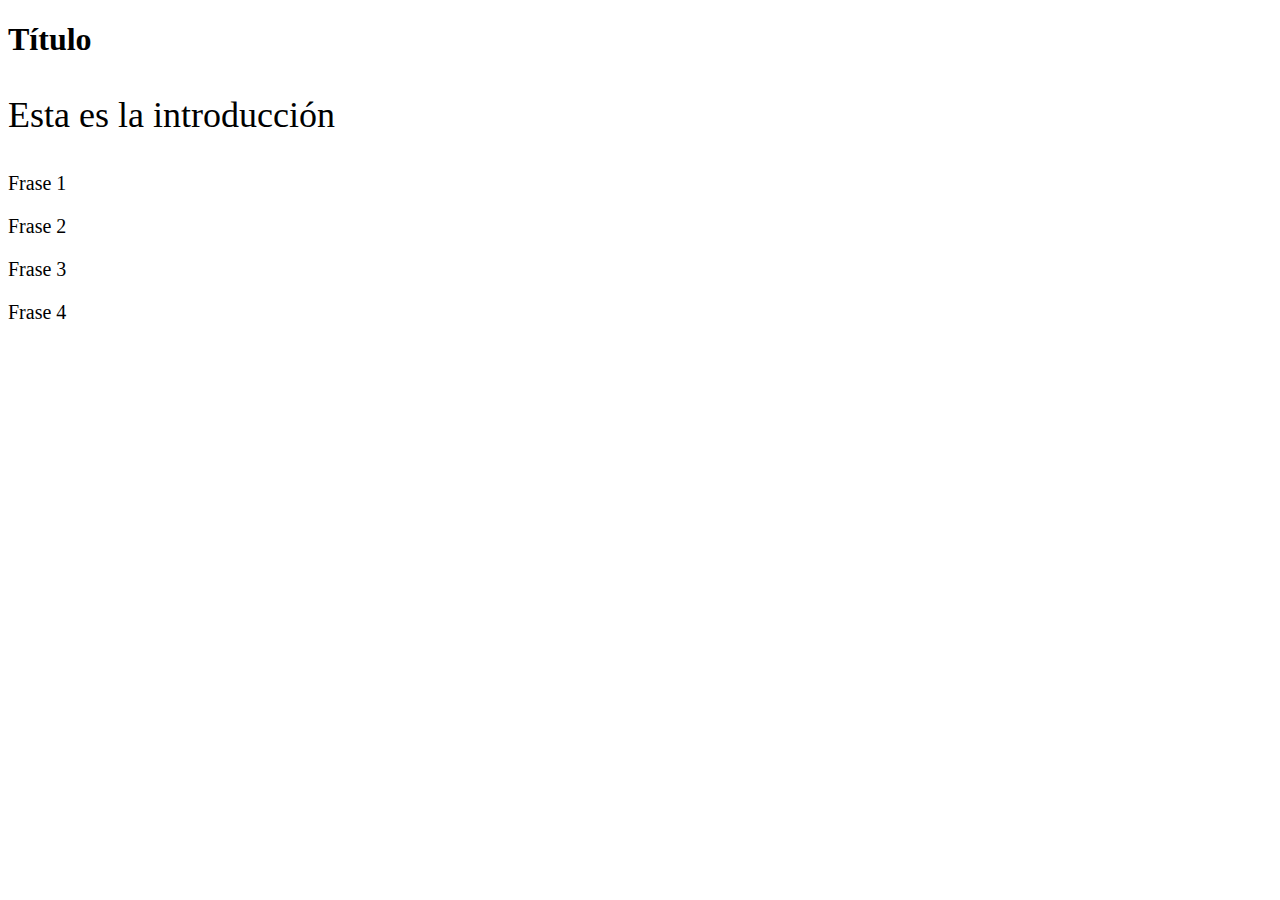
<file: cap3 parte 1.html>
<!DOCTYPE html> 
<html lang="es"> 
<head> 
 <title>Este texto es el título del documento</title> 
 <meta charset="utf-8"> 
 <link rel="stylesheet" href="cap3.css"> 
</head> 
<body> 
 <main> 
    <header>
        <h1>Título</h1> 
        <p>Esta es la introducción</p> 
    </header>
 <section> 
    <p>Frase 1</p> 
    <p>Frase 2</p> 
    <p>Frase 3</p> 
    <p>Frase 4</p> 

 </section> 
 </main> 
</body> 
</html>
</file>
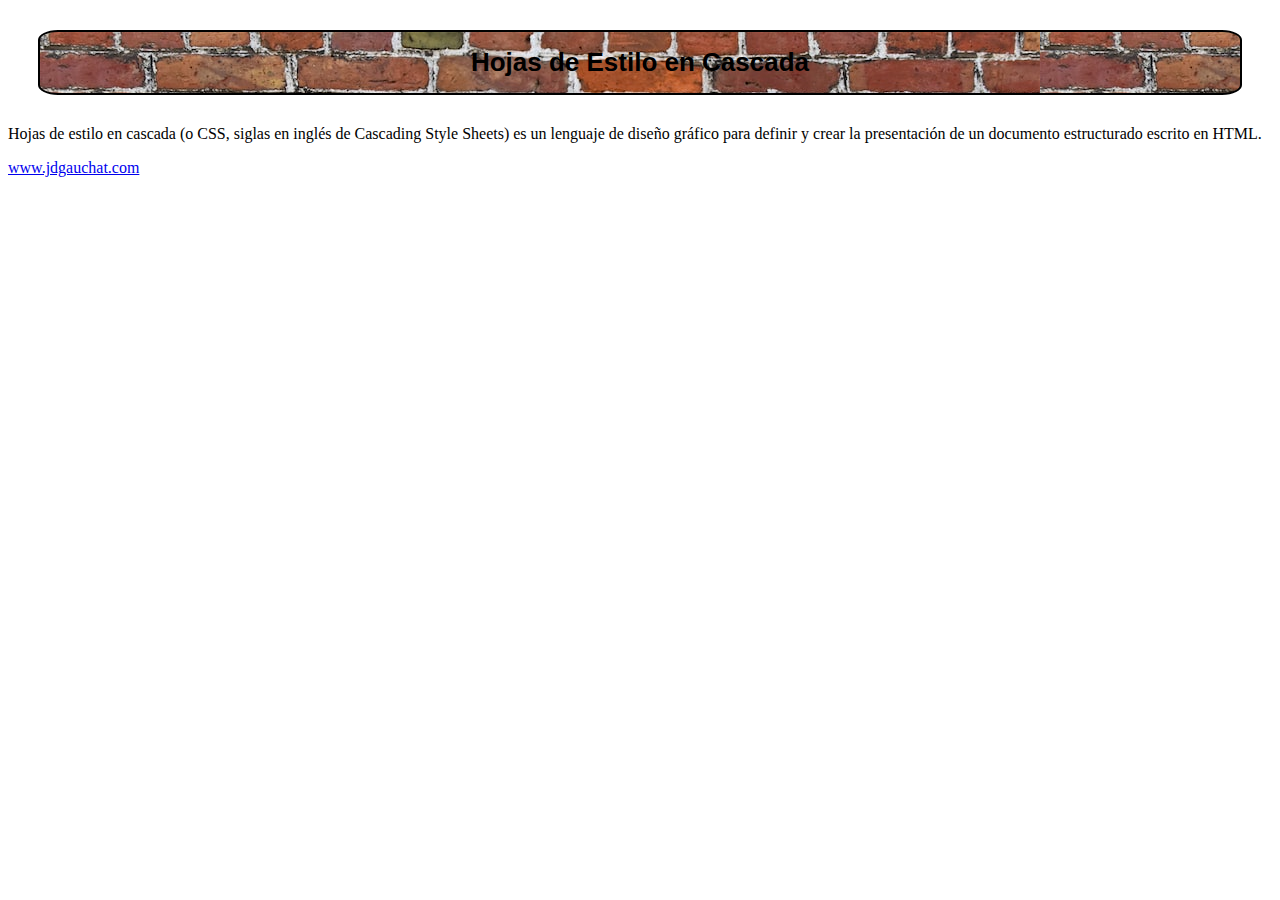
<file: cap3parte2.html>
<!DOCTYPE html> 
<html lang="es"> 
<head> 
 <title>Este texto es el título del documento</title> 
 <meta charset="utf-8"> 
 <link rel="stylesheet" href="cap3-2.css"> 
</head> 
<body> 
 <header> 
 <span id="titulo">Hojas de Estilo en Cascada</span> 
 </header> 
 <section> 
 <p id="descripcion">Hojas de estilo en cascada (o CSS, siglas en 
inglés de Cascading Style Sheets) es un lenguaje de diseño gráfico para 
definir y crear la presentación de un documento estructurado escrito en 
HTML.</p> 
 </section> 
 <footer> 
 <a href="http://www.jdgauchat.com">www.jdgauchat.com</a> 
 </footer> 
</body> 
</html>
</file>
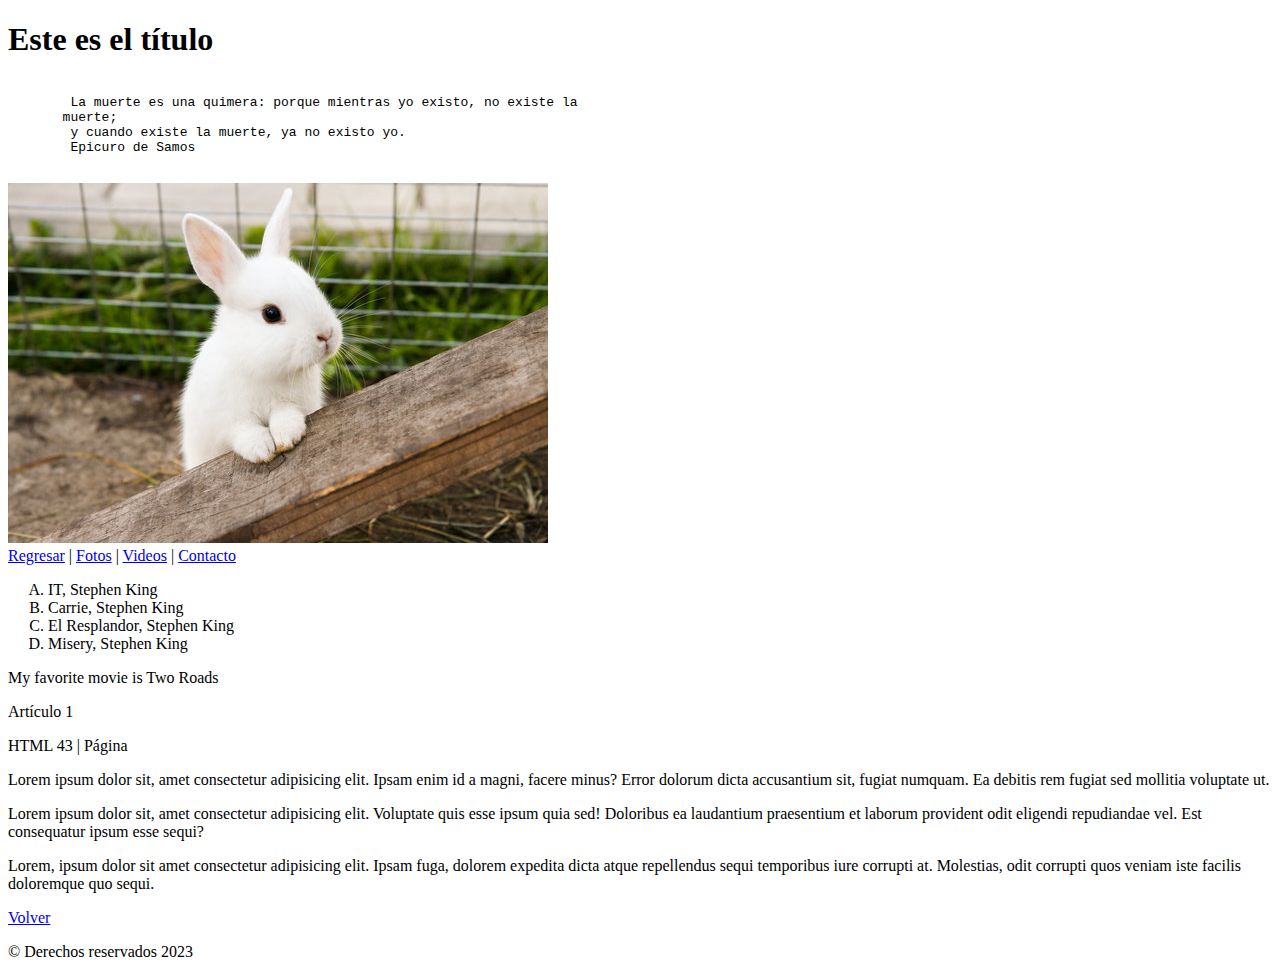
<file: parte1cap2.html>
<!DOCTYPE html>
<html lang="es">
<head>
    <meta charset="UTF-8">
    <title>Este texto es el título del documento</title>
    <meta name="description" content="Este es un documento HTML5">
    <meta name="keywords" content="HTML, CSS, JavaScript">
    <link rel="icon" href="/imgs/logo1.png" type="image/png" sizes="16x16"> 
    
</head>
<body>
    <header> 
        <h1>Este es el título</h1> 
    </header> 
    <article> 
        <pre> 
        La muerte es una quimera: porque mientras yo existo, no existe la 
       muerte; 
        y cuando existe la muerte, ya no existo yo. 
        Epicuro de Samos 
        </pre> 
        <img src="miimagen.jpg">
       </article>  
    <nav>
        <a href="Index.html">Regresar</a> |
        <a href="/2-2Contenido-imagenes.html">Fotos</a> |
        <a href="videos.html">Videos</a> |
        <a href="/2-2Contenido-contacto.html">Contacto</a>
    </nav>
    <main> 
        <aside> 
            <ol type="A"> 
            <li>IT, Stephen King</li> 
            <li>Carrie, Stephen King</li> 
            <li>El Resplandor, Stephen King</li> 
            <li>Misery, Stephen King</li> 
            </ol> 
           </aside> 
          <p>My favorite movie is <span translate="no">Two Roads</span></p>
        <section> 
        <p>Artículo 1</p> 
       HTML 43 | Página
        <p>Lorem ipsum dolor sit, amet consectetur adipisicing elit. Ipsam enim id a magni, facere minus? Error dolorum dicta accusantium sit, fugiat numquam. Ea debitis rem fugiat sed mollitia voluptate ut.</p> 
        <p>Lorem ipsum dolor sit, amet consectetur adipisicing elit. Voluptate quis esse ipsum quia sed! Doloribus ea laudantium praesentium et laborum provident odit eligendi repudiandae vel. Est consequatur ipsum esse sequi?</p> 
        <p>Lorem, ipsum dolor sit amet consectetur adipisicing elit. Ipsam fuga, dolorem expedita dicta atque repellendus sequi temporibus iure corrupti at. Molestias, odit corrupti quos veniam iste facilis doloremque quo sequi.</p> 

        <p><a href="#titulo">Volver</a></p> 
        </section> 
        </main> 
    <footer>
        &copy; Derechos reservados 2023
    </footer>

</body>
</html>
</file>
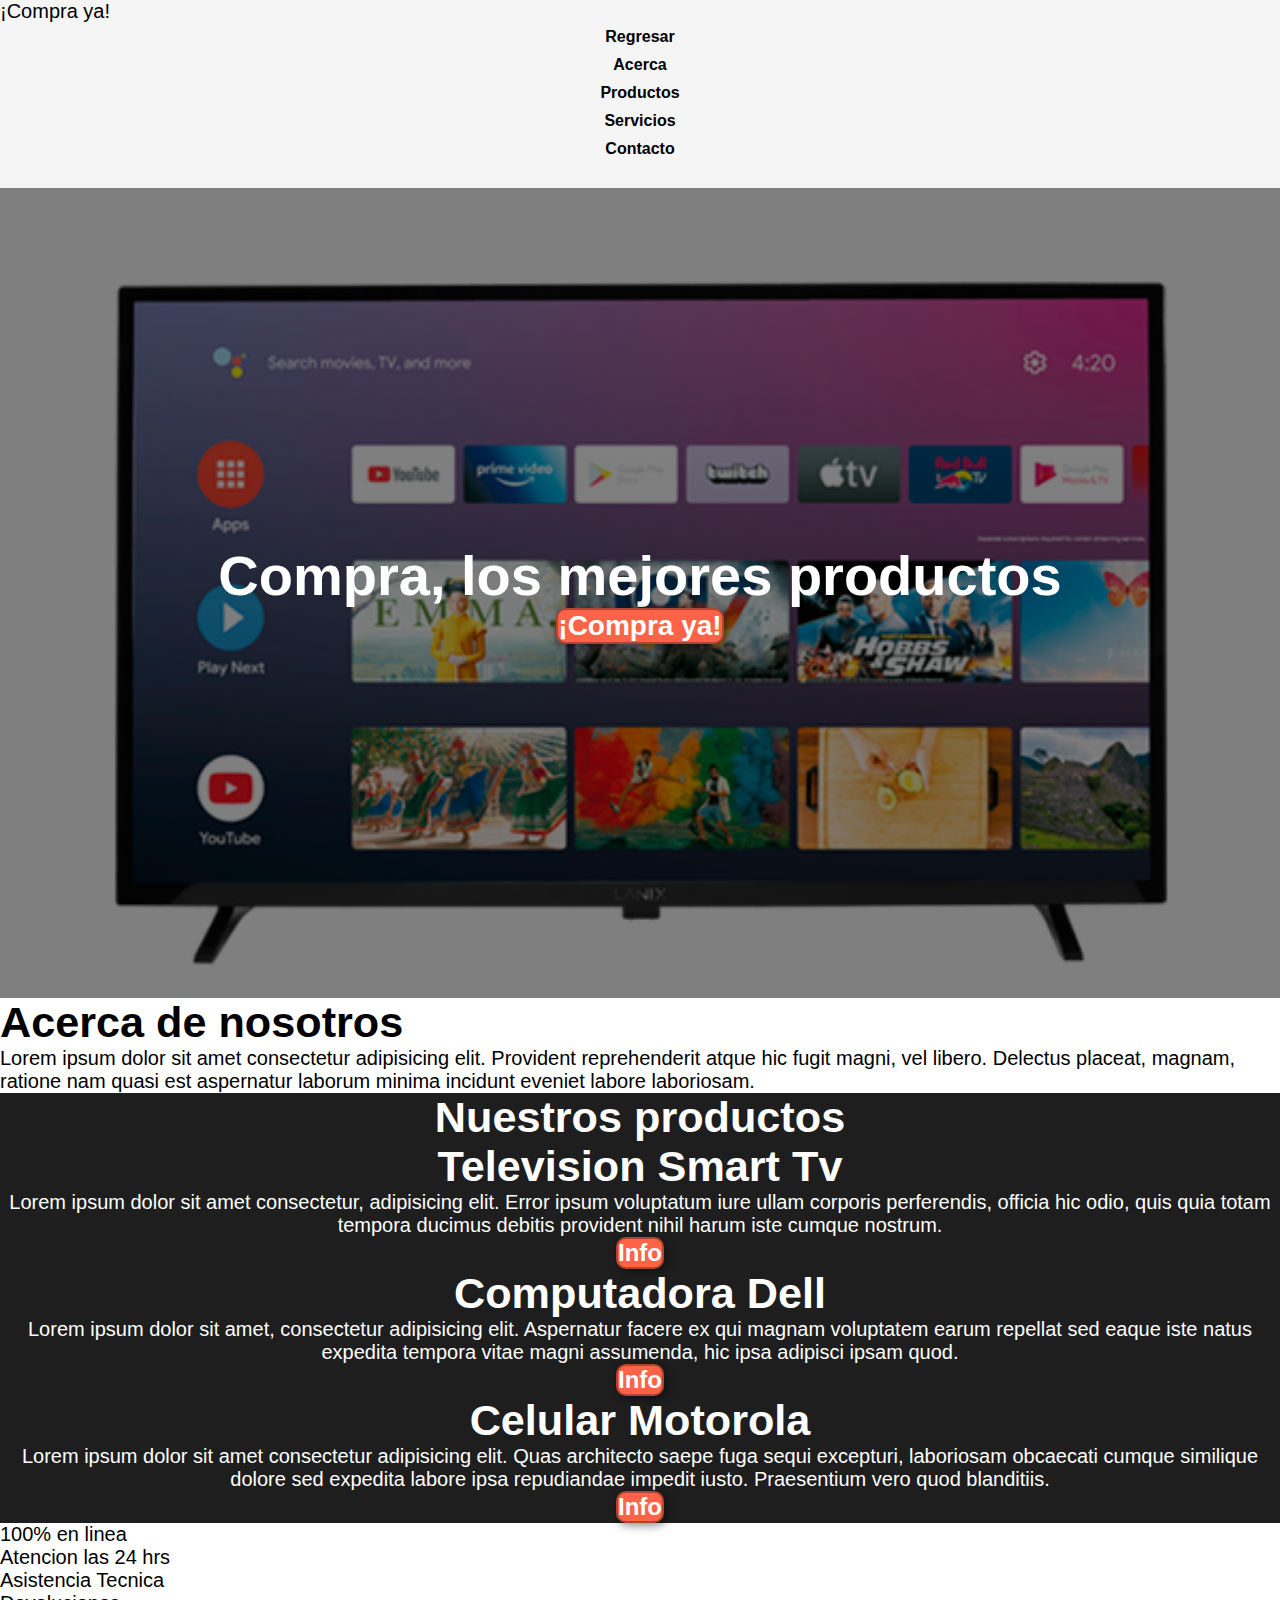
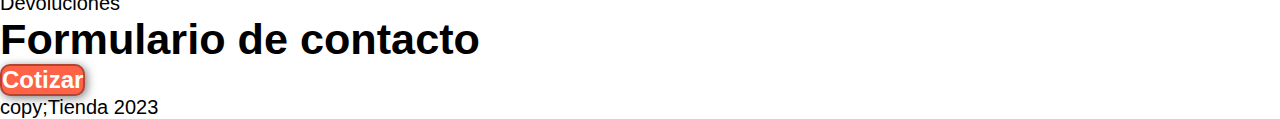
<file: Practica2.html>
<!DOCTYPE html>
<html lang="en">
<head>
    <meta charset="UTF-8">
    <meta http-equiv="X-UA-Compatible" content="IE=edge">
    <meta name="viewport" content="width=device-width, initial-scale=1.0">
    <link rel="stylesheet" href="estilos2.css">
    <title>Document</title>
</head>
<body>
    <main>
        <header>
            <div class="contenedor">
                <p class="logo">¡Compra ya!</p>
                <nav>
                    <a href="Index.html">Regresar</a>
                    <a href="">Acerca</a>
                    <a href="">Productos</a>
                    <a href="">Servicios</a>
                    <a href="">Contacto</a>

                </nav>

            </div>
        </header>
        <section id="hero">
            <h1>Compra, los 
            mejores productos</h1>
            <button>¡Compra ya!</button>            
        </section>
        <section id="acerca">
            <div class="contenedor">
                <div class="img-contenedor"></div>
                    <h2>Acerca de nosotros</h2>
                    <p>Lorem ipsum dolor sit amet consectetur adipisicing elit. Provident reprehenderit atque hic fugit magni, vel libero. Delectus placeat, magnam, ratione nam quasi est aspernatur laborum minima incidunt eveniet labore laboriosam.</p>                
            </div>
        </section>
        <section id="productos">
            <div class="contenedor">
                <h2>Nuestros productos</h2>
                <div class="nuestros-productos">
                    <div class="carta">
                        <h2>Television Smart Tv</h2>
                        <p>Lorem ipsum dolor sit amet consectetur, adipisicing elit. Error ipsum voluptatum iure ullam corporis perferendis, officia hic odio, quis quia totam tempora ducimus debitis provident nihil harum iste cumque nostrum.</p>
                        <button>Info</button>

                    </div>
                    <div class="carta">
                        <h2>Computadora Dell</h2>
                        <p>Lorem ipsum dolor sit amet, consectetur adipisicing elit. Aspernatur facere ex qui magnam voluptatem earum repellat sed eaque iste natus expedita tempora vitae magni assumenda, hic ipsa adipisci ipsam quod.</p>
                        <button>Info</button>
                       
                    </div>
                    <div class="carta">
                        <h2>Celular Motorola</h2>
                        <p>Lorem ipsum dolor sit amet consectetur adipisicing elit. Quas architecto saepe fuga sequi excepturi, laboriosam obcaecati cumque similique dolore sed expedita labore ipsa repudiandae impedit iusto. Praesentium vero quod blanditiis.</p>
                        <button>Info</button>
                    </div>
                </div>
            </div>
        </section>
        <section id="servicios">
            <div class="contenedor">
                <ul>
                    <li>100% en linea</li>
                    <li>Atencion las 24 hrs</li>
                    <li>Asistencia Tecnica</li>
                    <li>Devoluciones</li>
                </ul>
                
            </div>
        </section>
        <section id="contacto">
            <h2>Formulario de contacto</h2>
            <button>Cotizar</button>

        </section>
    </main>
    <footer>
        <div class="contenedor">
            <p>copy;Tienda 2023</p>
        </div>
    </footer>
    
</body>
</html>
</file>
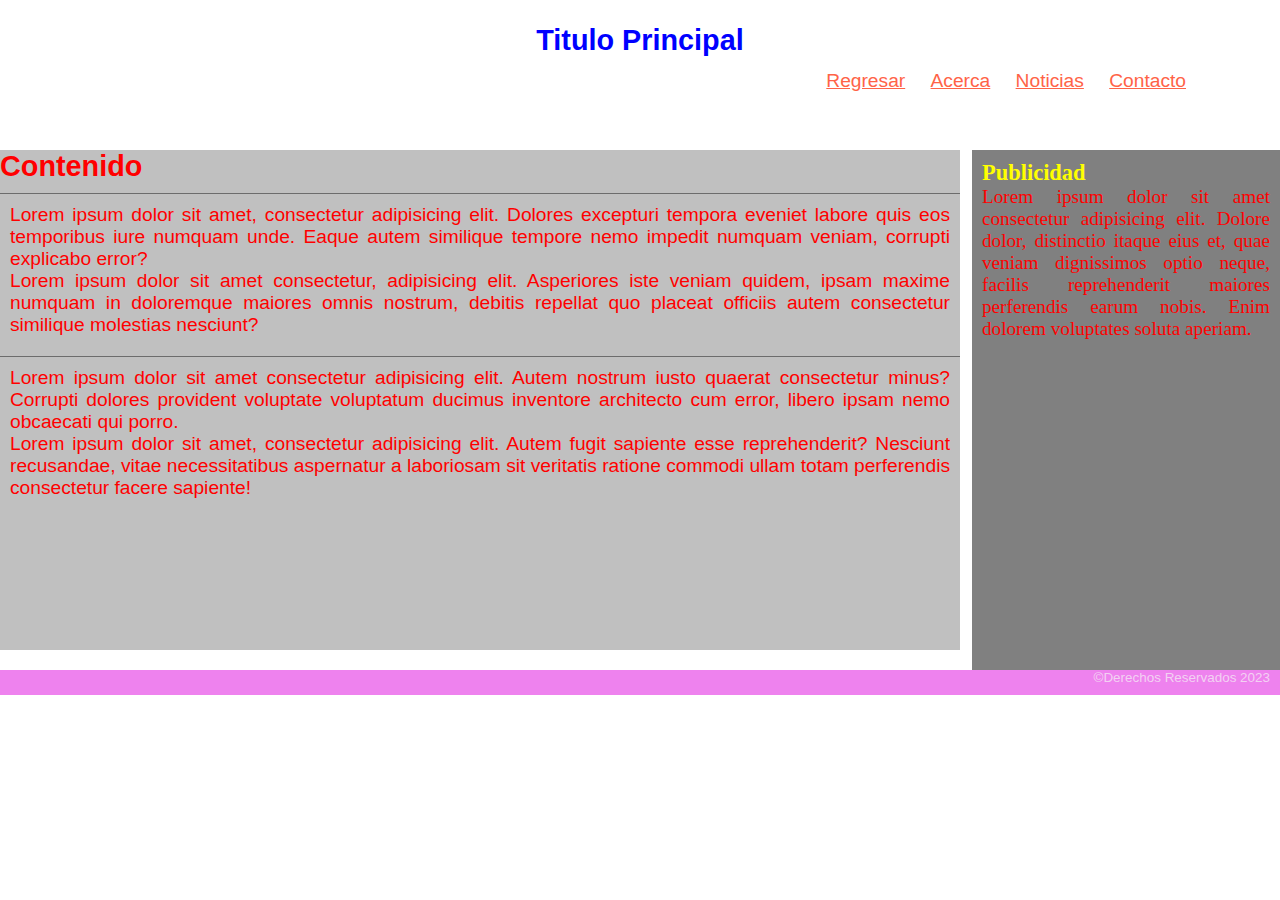
<file: Practica3.html>
<!DOCTYPE html>
<html lang="en">
  <head>
    <meta charset="UTF-8">
    <meta http-equiv="X-UA-Compatible" content="IE=edge">
    <meta name="viewport" content="width=device-width, initial-scale=1.0">
    <link rel="stylesheet" href="flotacion.css">
    <title>Document</title>
  </head>
  <body>
    <div id="contenedor">
      <header>
        <h1>Titulo Principal</h1>
      </header>
      <nav>
        <ul>
          <li>
            <a href="Index.html">Regresar</a>
          </li>
          <li>
            <a href="Practica3_1.html">Acerca</a>
          </li>
          <li>
            <a href="Practica3_1.html">Noticias</a>
          </li>
          <li>
            <a href="Practica3_1.html">Contacto</a>
          </li>
        </ul>
      </nav>
    </div>
    <section id="principal">
      <h2>Contenido</h2>
      <article>
        <p>Lorem ipsum dolor sit amet, consectetur adipisicing elit. Dolores excepturi tempora eveniet labore quis eos temporibus iure numquam unde. Eaque autem similique tempore nemo impedit numquam veniam, corrupti explicabo error?</p>
        <p>Lorem ipsum dolor sit amet consectetur, adipisicing elit. Asperiores iste veniam quidem, ipsam maxime numquam in doloremque maiores omnis nostrum, debitis repellat quo placeat officiis autem consectetur similique molestias nesciunt?</p>
      </article>
      <article>
        <p>Lorem ipsum dolor sit amet consectetur adipisicing elit. Autem nostrum iusto quaerat consectetur minus? Corrupti dolores provident voluptate voluptatum ducimus inventore architecto cum error, libero ipsam nemo obcaecati qui porro.</p>
        <p>Lorem ipsum dolor sit amet, consectetur adipisicing elit. Autem fugit sapiente esse reprehenderit? Nesciunt recusandae, vitae necessitatibus aspernatur a laboriosam sit veritatis ratione commodi ullam totam perferendis consectetur facere sapiente!</p>
      </article>
    </section>
    <aside>
      <h3>Publicidad</h3>
      <p>Lorem ipsum dolor sit amet consectetur adipisicing elit. Dolore dolor, distinctio itaque eius et, quae veniam dignissimos optio neque, facilis reprehenderit maiores perferendis earum nobis. Enim dolorem voluptates soluta aperiam.</p>
    </aside>
    <footer> &copy;Derechos Reservados 2023 </footer>
    </div>
  </body>
</html>
</file>
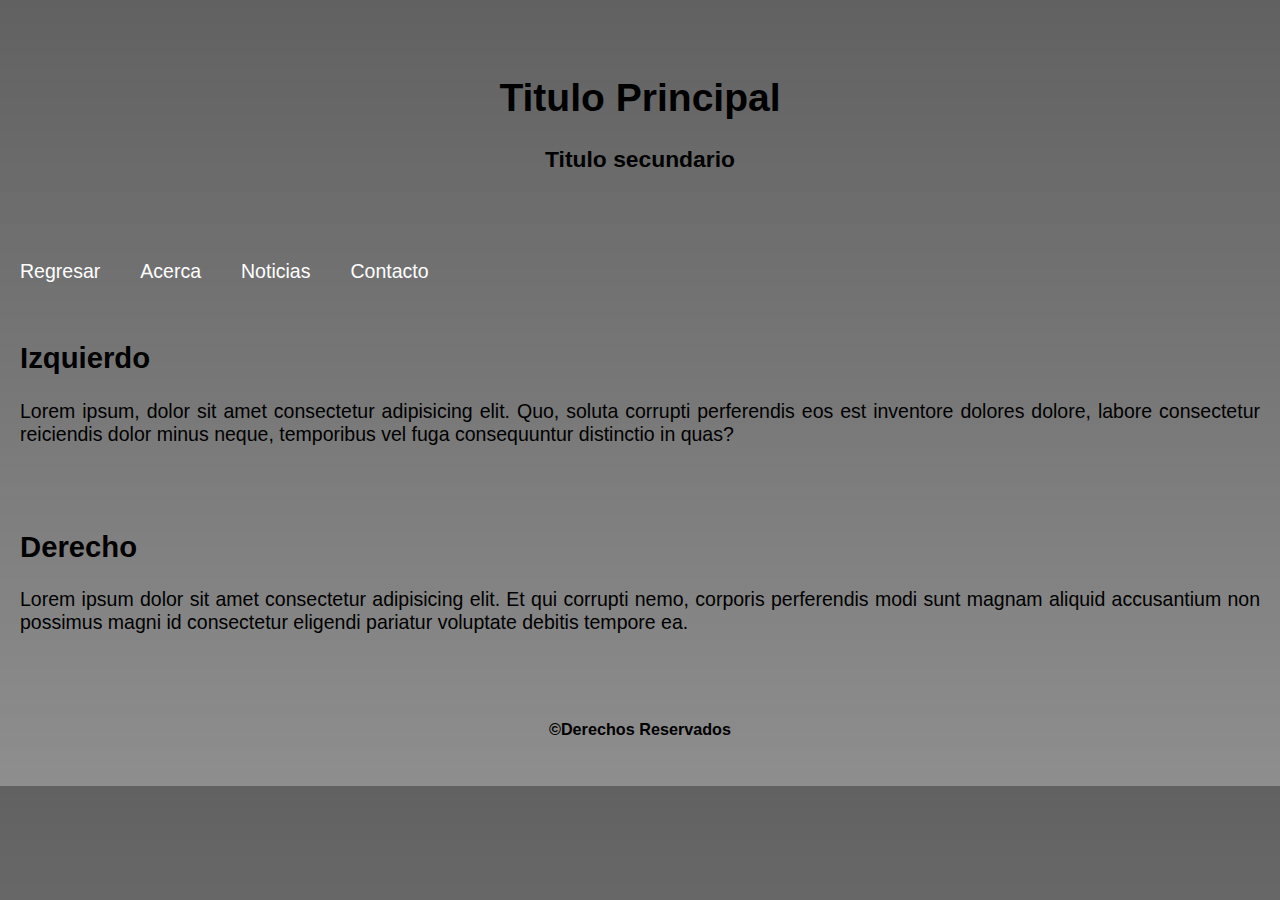
<file: Practica3_1.html>
<!DOCTYPE html>
<html lang="en">
<head>
    <meta charset="UTF-8">
    <meta http-equiv="X-UA-Compatible" content="IE=edge">
    <meta name="viewport" content="width=device-width, initial-scale=1.0">
    <link rel="stylesheet" href="flex.css">
    <title>Document</title>
</head>
<body>
    <header>
        <h1>Titulo Principal</h1>
        <h3>Titulo secundario</h3>

    </header>
    <nav>
        <a href="Index.html">Regresar</a>
        <a href="#">Acerca</a>
        <a href="#">Noticias</a>
        <a href="#">Contacto</a>
    </nav>
    <div class="filas">
        <aside>
            <h2>Izquierdo</h2>
            <p>Lorem ipsum, dolor sit amet consectetur adipisicing elit. Quo, soluta corrupti perferendis eos est inventore dolores dolore, labore consectetur reiciendis dolor minus neque, temporibus vel fuga consequuntur distinctio in quas?</p>

        </aside>
        <section>
            <h2>Derecho</h2>
            <p>Lorem ipsum dolor sit amet consectetur adipisicing elit. Et qui corrupti nemo, corporis perferendis modi sunt magnam aliquid accusantium non possimus magni id consectetur eligendi pariatur voluptate debitis tempore ea.</p>

        </section>        
    </div>
    <footer>
        <h5>&copy;Derechos Reservados</h5>
    </footer>
    
</body>
</html>
</file>
<file: cap3.css>
section { 
    font-size: 20px; 
   } 
   p { 
    font-size: 36px; 
   } 
   section > p { 
    font-size: 20px; 
   }
</file>
<file: cap3-2.css>
#titulo { 
    font: bold 26px Verdana, sans-serif; 
   }
   header { 
    margin: 30px; 
    padding: 15px; 
    text-align: center; 
    background-image: url("ladrillos.jpg");
    border: 2px solid; 
    border-radius: 20px / 10px;
   }
   body { 
    perspective: 500px; 
    perspective-origin: 50% 90%; 
   }
</file>
<file: estilos2.css>
*{
    margin:0px;
    padding: 0px;
}
h1{ font-size: 3.5em;}
h2{ font-size: 2.7em ;}
h3{ font-size: 2em;}
p{ font-size:1.25em ;}
ul{list-style:none ;}
li{ font-size: 1.25em;}
body{
    font-family: Verdana, Geneva, Tahoma, sans-serif;
}
button{
    font-size: 1.5em;
    font-weight: bold;
    padding: 10px, 20px;
    border-radius: 10px;
    border: 2px solid rgb(0, 0, 0, 0.3);
    box-shadow: 2px 2px 10px rgb(0, 0, 0, .5);
    color: white;
    background-color: tomato;
}
button:hover{
    background-color: rgb(154, 154, 154);
}
.contededor{
    max-width: 1200px;
    margin: auto;
}
header{
    background-color: rgb(245,245,245);

}
header.logo{
    margin: 0px;
    padding: 25px 30px;
    font-weight: bold;
    color: maroon;
    font-size: 1.6em;
}
header.contededor{
    display: flex;
    flex-direction: column;
    text-align: center;

}
header nav{
    display: flex;
    flex-direction: column;
    text-align: center;
    padding-bottom: 25px;

}
header a{
    padding: 5px 12px;
    text-decoration: none;
    font-weight: bold;
    color: black;

}
header a:hover{
    color: blue;
}
#hero{
    display: flex;
    align-items: center;
    justify-content: center;
    text-align: center;
    flex-direction: column;
    height: 90vh;
    color: blue;
    background-image: linear-gradient(
        0deg,
     rgba(0,0,0,0.5),
      rgba(0,0,0,0.5)), url("img1.png");

    background-repeat: no-repeat;
    background-size: cover;
    background-position: center center;
}
#hero h1{
    color: white;

}
#hero button{
    font-size: 1.75em;
}
#acerca.contededor{
    text-align: center;
    padding: 200px 12px;

}
#productos{
    background-color: rgb(30,30,30);
    color: white;
    text-align: center;
}
#productos.contededor{
    padding: 150px, 12px;

    
}
</file>
<file: flotacion.css>
*{
    margin: 0px;
    padding: 0px;
}

body{
    font-size: 1.2em;
    color: red;
    font-family: Verdana, Geneva, Tahoma, sans-serif;
}
p{
    text-align: justify;
}
ul{
    list-style: none;
    display: block;
}
#contenedor{
    width: 90%;
    margin: 10px auto;
    text-align: center;
}

header h1{
    font-size: 1.5em;
    line-height: 60px;
    color: blue;
}
nav{
    height: 60px;
    text-align: right;
    padding-right: 30px;

}

nav li{
    display:inline;
}
nav li a {
    color: tomato;
    margin-left: 20px;
    
}
#principal{
    width: 75%;
    height: 500px;
    margin-top: 10px;
    margin-right: 5px;
    float: left;
    background-color: silver;    
}
#principal h2{
    font-size: 1.5em;
    color: red;
}
article{
    padding: 10px 10px;
    border-top: 1px silver inset ;
    margin-top: 10px;
}
aside{
    width: 22.5%;
    height: 500px;
    margin-top: 10px;
    float: right;
    padding: 10px;
    font-family: Georgia, 'Times New Roman', Times, serif;
    background-color: gray;    
}
aside h3{
    color: yellow;

}
footer{
    font-size: 0.7em;
    color:rgba(245, 245, 245, 0.7);
    text-align: right;
    padding-right: 10px;
    padding-bottom: 10px;
    background-color: violet;
    clear: both;
}
</file>
<file: flex.css>
*{
    box-sizing: border border-box;
}
body{
    background: linear-gradient(0deg,
    rgba(30,30,30,0.5),
    rgb(30,30,30,0.7));
    font-family: Arial, Helvetica, sans-serif;
    font-size: 1.22em;
    margin: 0px;
    padding: 0px;    
}
p{
    text-align: justify;    
}
header{
    padding: 50px;
    text-align: center;    
}
nav{
    display: flex;
    flex-direction: row;
}
nav a{
    color: white;
    text-decoration: none;
    padding: 14px 20px;
}
nav a:hover{
    text-decoration: underline;
    color: tomato;
    font-weight: bold;    
}
.filas{
    display: flex;
    flex-wrap: wrap;    
}
aside{
    flex: 25%;
    padding: 20px;    
}
section{
    flex: 25%;
    padding: 20px;    
}
section{
    flex: 75%;
    padding: 20px;    
}
footer{
    padding: 20px;
    text-align: center;
}
@media screen and (max-width:760px) {
    nav,.filas{
        flex-direction: column;
    }
    
}
</file>
